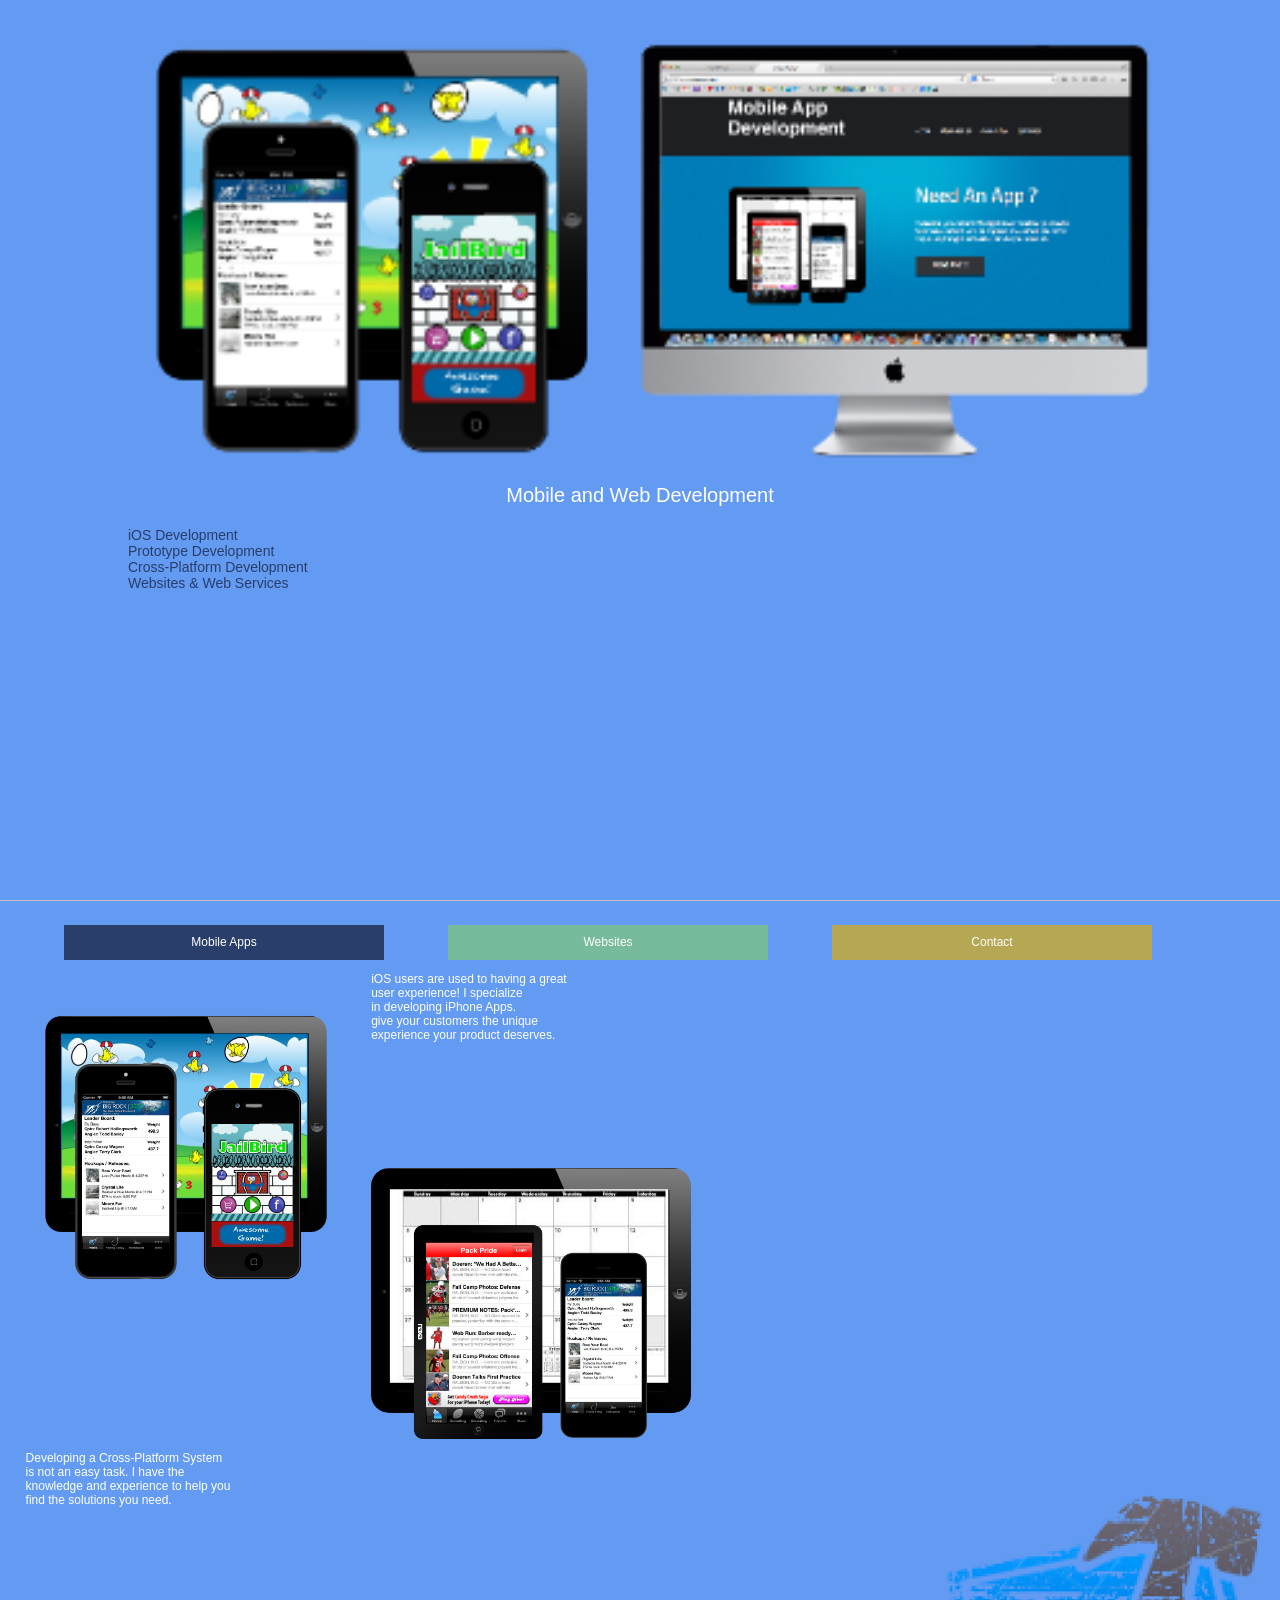
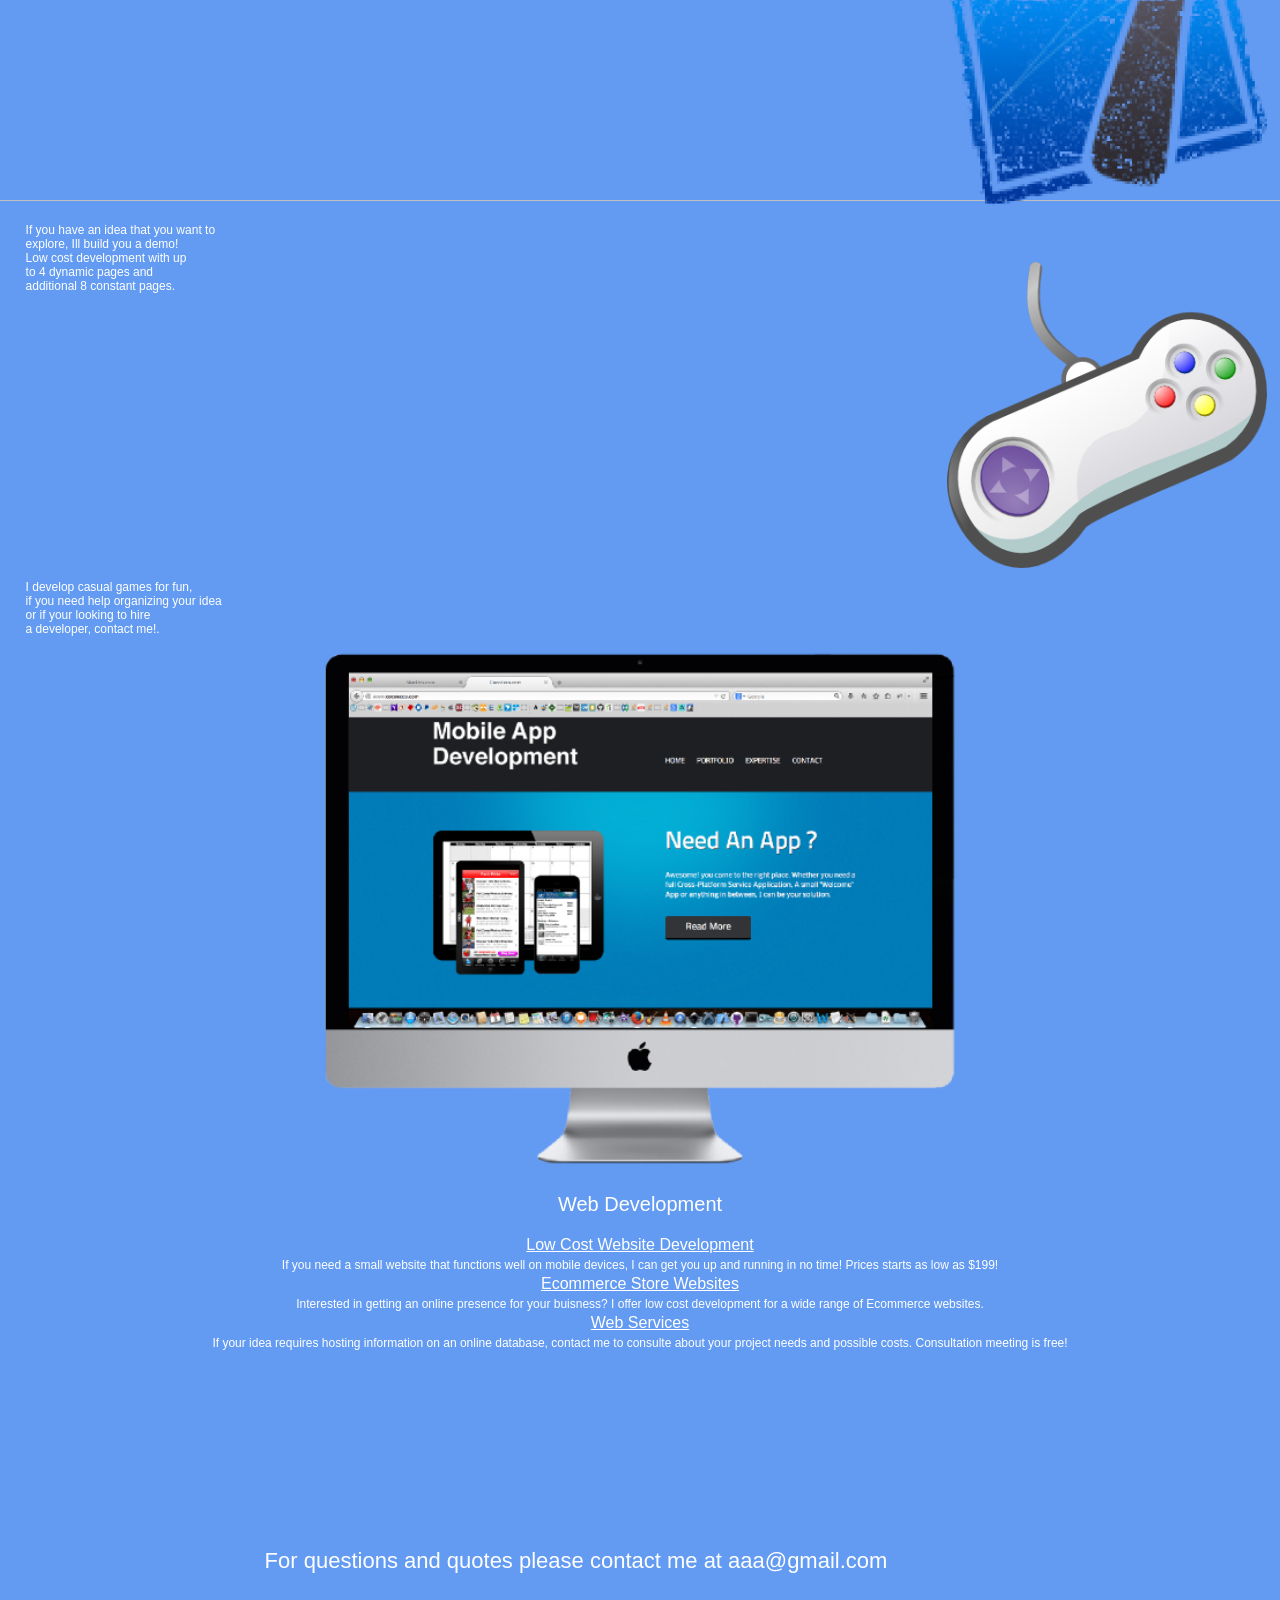
<file: mobileIndex.html>
<!doctype html>
<html lang="en">
<head>
    <meta charset="utf-8">
    <title>SharDev.com</title>
    <meta name="viewport" content="width=device-width; initial-scale=1.0;">
    <link rel="stylesheet" href="/Resources/css/mobileStyle.css">  
</head>
<body>
<div id="contentHolder">
    <div id="firstPage">
        <img id="mobileFront" src="Resources/img/mobileFront.png"></img>
        <p id="titleP">Mobile and Web Development</p>
        <p id="frontText">
            iOS Development<br>
            Prototype Development<br>
            Cross-Platform Development<br>
            Websites & Web Services
        </p>
        <div id="mobileBtn">Mobile Apps</div>
        <div id="webBtn">Websites</div>
        <div id="contactBtn">Contact</div>
   
    </div>
    <div id="secondPage">
        <div id="sepLine"></div>
        <div id="sec1">
            <img id="secimg" src="Resources/img/iOSDev.png"></img>
            <p id="secP">iOS users are used to having a great<br> user experience! I specialize<br> in developing iPhone Apps.<br> give your customers the unique<br> experience your product deserves. </p>
        </div>
        <div id="sec2">
        <img id="secimg" src="Resources/img/HeaderImage.png"></img>
        <p id="secP">
            Developing a Cross-Platform System<br> is not an easy task.
            I have the<br> knowledge and experience
            to help you<br> find the solutions you need.
        </p>
        </div>
        <div id="sec3">
        <img id="secimg" src="Resources/img/xcodeicon.png"></img>
        <p id="secP">
            If you have an idea that you want to<br>explore,
            Ill build you a demo!<br>Low cost development with
            up<br>to 4 dynamic pages and<br> additional 8 constant pages.
        </p>
        </div>
        <div id="sec4">
        <img id="secimg" src="Resources/img/gamedevicon.png"></img>
        <p id="secP">
            I develop casual games for fun,<br>if you need help organizing your idea<br>or if your looking to hire<br>a developer, contact me!.
        </p>

        </div>
    
    
    
    </div>
    <div id="thirdPage">
        <div id="sepLine"></div>
        <img id="headImg" src="Resources/img/webPhoto.png"></img>
        <p id="webTitle">Web Development</p>
        
        <div id="devTitle">Low Cost Website Development</div>
        <div id="devText">If you need a small website that functions well on mobile devices, I can get you up and running in no time! Prices starts as low as $199!</div>

        <div id="devTitle">Ecommerce Store Websites</div>
        <div id="devText">Interested in getting an online presence for your buisness? I offer low cost development for a wide range of Ecommerce websites.</div>

        <div id="devTitle">Web Services</div>
        <div id="devText">If your idea requires hosting information on an online database, contact me to consulte about your project needs and possible costs.
Consultation meeting is free!</div>

    </div>
    <div id="forthPage">
        <div id="forthText">For questions and quotes please contact me at aaa@gmail.com</div>
    </div>

</div>
</body>
</html>
</file>
<file: Resources/css/mobileStyle.css>
html, body {
    width: 100%;
    height: 100%;
    margin: 0;
    padding: 0;
    text-align: left; 
    background-color: rgba(99,155,242,1.0);
}

#contentHolder {
    background-color: rgba(99,155,242,1.0);
    width: 100%;
    height: 100%;
}

#contentHolder > #firstPage {
    height: 100%;
    width: 100%;
}

#contentHolder > #firstPage > #mobileFront {
    padding-top: 40px;
    width: 80%;
    height: auto;
    margin-left: 10%;
}

#contentHolder >  #firstPage >#titleP {
    text-align: center;
    font-family: "Trebuchet MS", Helvetica, sans-serif;
    font-size: 20px;
    color: rgba(255,255,255,1.0);
}

#contentHolder >  #firstPage >#frontText {
    text-align: left;
    font-family: "Trebuchet MS", Helvetica, sans-serif;
    font-size: 14px;
    color: rgba(41,61,107,1.0);
    margin-left: 10%;
}

#contentHolder >  #firstPage >#mobileBtn {
    text-align: center;
    font-family: "Trebuchet MS", Helvetica, sans-serif;
    font-size: 12px;
    background-color:rgba(41,62,107,1.0);
    width: 25%;
    height: 35px;
    color:rgba(255,255,255,1.0);
    float: left;
    margin-left: 5%;
    line-height: 35px;
    margin-top: 25%;
}

#contentHolder >  #firstPage >#webBtn {
    text-align: center;
    font-family: "Trebuchet MS", Helvetica, sans-serif;
    font-size: 12px;
    background-color: rgba(120,187,156,1.0);
    width: 25%;
    height: 35px;
    color:rgba(255,255,255,1.0);
    float: left;
    margin-left: 5%;
    line-height: 35px;
    margin-top: 25%;
}

#contentHolder >  #firstPage >#contactBtn {
    text-align: center;
    font-family: "Trebuchet MS", Helvetica, sans-serif;
    font-size: 12px;
    background-color: rgba(182,167,84,1.0);
    width: 25%;
    height: 35px;
    color:rgba(255,255,255,1.0);
    float: left;
    margin-left: 5%;
    line-height: 35px;
    margin-top: 25%;
}




#contentHolder > #secondPage {
    height: 100%;
    width: 100%;
    font-family: "Trebuchet MS", Helvetica, sans-serif;
    color: rgba(255,255,255,1.0);
    font-size: 12px;
    background-color: rgba(99,155,242,1.0);

}

#contentHolder > #secondPage > #sec1 {
    height: 24%;
    width: 100%;
}

#contentHolder > #secondPage > #sec2 {
    height: 25%;
    width: 100%;
}

#contentHolder > #secondPage > #sec3 {
    height: 25%;
    width: 100%;
}

#contentHolder > #secondPage > #sec4 {
    height: 25%;
    width: 100%;
}


#secimg {
    width: 25%;
    height: auto;
    margin-left:2%;
    float: left;
    margin-top: 4%;
}

#secP {
    font-family: "Trebuchet MS", Helvetica, sans-serif;
    color: rgba(255,255,255,1.0);  
    float: left;
    width: 70%;
    margin-left: 2%;
}

#sepLine {
    width: 100%;
    height: 1px;
    background-color: rgba(192,192,192,1.0);
}


#contentHolder > #thirdPage {
    height: 100%;
    width: 100%;
}

#contentHolder > #thirdPage > #headImg{
    width: 50%;
    height: auto;
    margin-left: 25%;
    margin-top: 0px;
}

#contentHolder > #thirdPage > #webTitle{
    font-family: "Trebuchet MS", Helvetica, sans-serif;
    color: rgba(255,255,255,1.0);  
    font-size: 20px;
    text-align: center;
}

#contentHolder > #thirdPage > #devTitle{
    font-family: "Trebuchet MS", Helvetica, sans-serif;
    color: rgba(255,255,255,1.0);  
    font-size: 16px;
    text-align: center;
    width: 90%;
    margin-left: 5%;
    margin-top: 3px;
    text-decoration: underline;
}

#contentHolder > #thirdPage > #devText {
    font-family: "Trebuchet MS", Helvetica, sans-serif;
    color: rgba(255,255,255,1.0);  
    font-size: 12px;
    text-align: center;
    width: 90%;
    margin-top: 4px;
    margin-left: 5%

}

#contentHolder > #forthPage {
    height: 100%;
    width: 100%;
}

#contentHolder > #forthPage > #forthText {
    height: 30%;
    width: 90%;
    text-align: center;
    color: rgba(255,255,255,1.0);
    font-family: "Trebuchet MS", Helvetica, sans-serif;
    font-size: 22px;
    margin-top: 35%;
}
</file>
